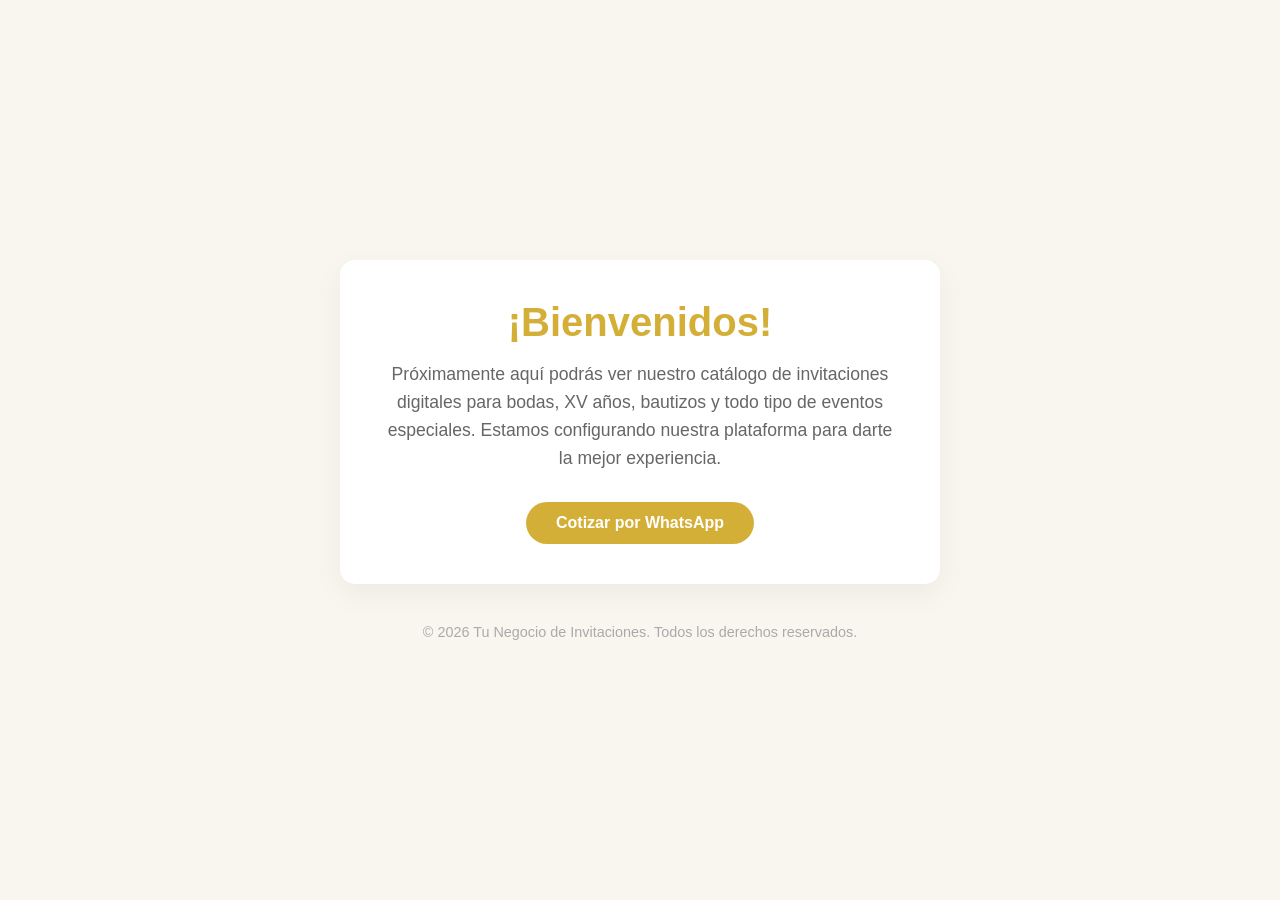
<file: index.html>
<!DOCTYPE html>
<html lang="es">
<head>
    <meta charset="UTF-8">
    <meta name="viewport" content="width=device-width, initial-scale=1.0">
    <title>Invitaciones Digitales | Inicio</title>
    <style>
        * {
            margin: 0;
            padding: 0;
            box-sizing: border-box;
            font-family: 'Segoe UI', Tahoma, Geneva, Verdana, sans-serif;
        }

        body {
            background-color: #f9f6f0;
            color: #333;
            display: flex;
            flex-direction: column;
            align-items: center;
            justify-content: center;
            min-height: 100vh;
            text-align: center;
            padding: 20px;
        }

        .container {
            max-width: 600px;
            background: white;
            padding: 40px;
            border-radius: 15px;
            box-shadow: 0 10px 30px rgba(0,0,0,0.05);
        }

        h1 {
            color: #d4af37; /* Color dorado elegante */
            font-size: 2.5rem;
            margin-bottom: 15px;
        }

        p {
            font-size: 1.1rem;
            line-height: 1.6;
            color: #666;
            margin-bottom: 30px;
        }

        .btn {
            display: inline-block;
            background-color: #d4af37;
            color: white;
            padding: 12px 30px;
            text-decoration: none;
            border-radius: 25px;
            font-weight: bold;
            transition: background 0.3s ease;
        }

        .btn:hover {
            background-color: #b8952e;
        }

        footer {
            margin-top: 40px;
            font-size: 0.9rem;
            color: #aaa;
        }
    </style>
</head>
<body>

    <div class="container">
        <h1>¡Bienvenidos!</h1>
        <p>Próximamente aquí podrás ver nuestro catálogo de invitaciones digitales para bodas, XV años, bautizos y todo tipo de eventos especiales. Estamos configurando nuestra plataforma para darte la mejor experiencia.</p>
        <a href="https://wa.me/TU_NUMERO_AQUI" class="btn" target="_blank">Cotizar por WhatsApp</a>
    </div>

    <footer>
        &copy; 2026 Tu Negocio de Invitaciones. Todos los derechos reservados.
    </footer>

</body>
</html>
</file>
